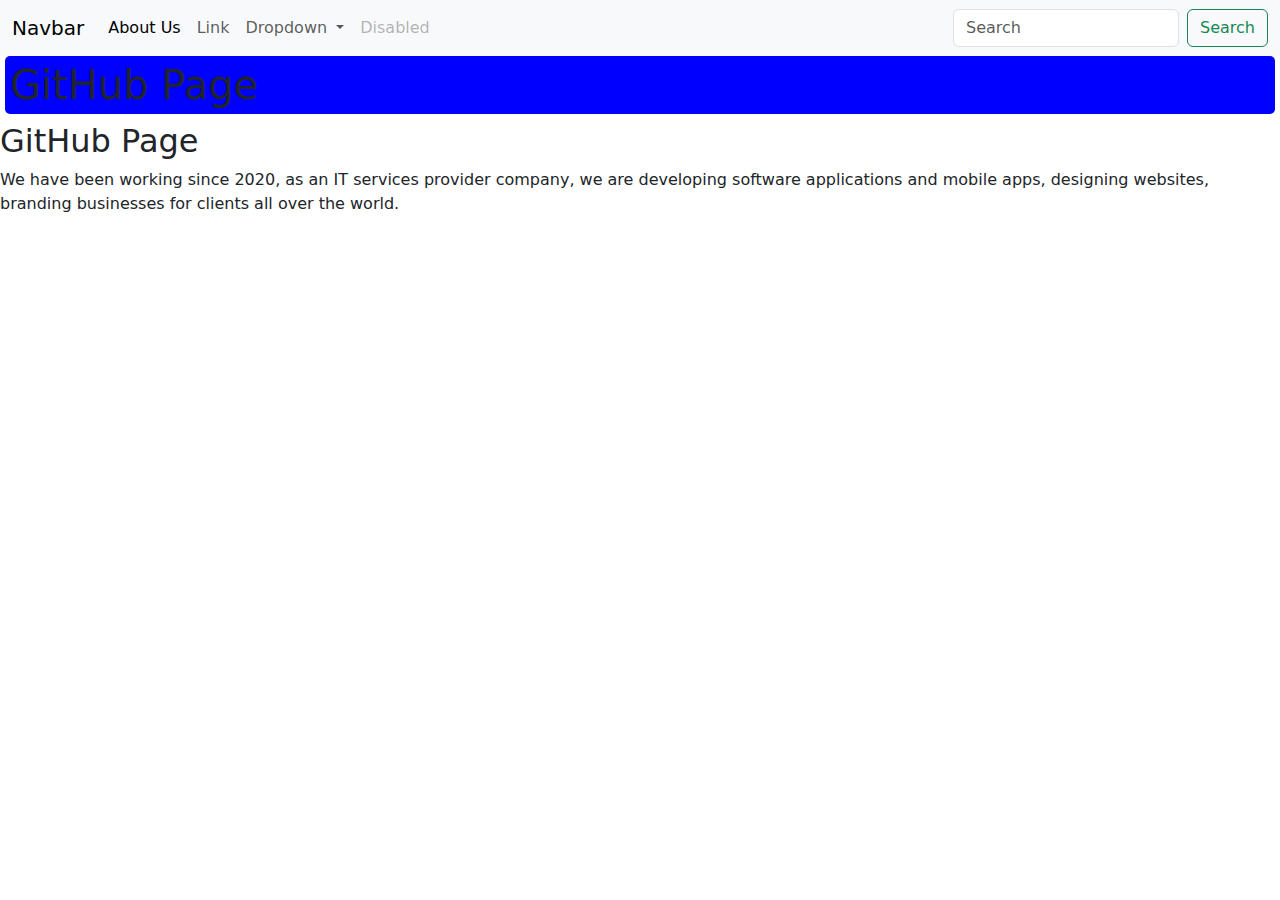
<file: index.html>
<!DOCTYPE html>
<html lang="en">

<head>
    <meta charset="UTF-8">
    <meta name="viewport" content="width=device-width, initial-scale=1.0">
    <title>Document</title>
    <link rel="stylesheet" href="./css/app.css">
    <link href="https://cdn.jsdelivr.net/npm/bootstrap@5.3.3/dist/css/bootstrap.min.css" rel="stylesheet" integrity="sha384-QWTKZyjpPEjISv5WaRU9OFeRpok6YctnYmDr5pNlyT2bRjXh0JMhjY6hW+ALEwIH" crossorigin="anonymous">

</head>

<body>
    <nav class="navbar navbar-expand-lg bg-body-tertiary">
        <div class="container-fluid">
          <a class="navbar-brand" href="#">Navbar</a>
          <button class="navbar-toggler" type="button" data-bs-toggle="collapse" data-bs-target="#navbarSupportedContent" aria-controls="navbarSupportedContent" aria-expanded="false" aria-label="Toggle navigation">
            <span class="navbar-toggler-icon"></span>
          </button>
          <div class="collapse navbar-collapse" id="navbarSupportedContent">
            <ul class="navbar-nav me-auto mb-2 mb-lg-0">
              <li class="nav-item">
                <a class="nav-link active" aria-current="page" href="./pages/about-us.html">About Us</a>
              </li>
              <li class="nav-item">
                <a class="nav-link" href="#">Link</a>
              </li>
              <li class="nav-item dropdown">
                <a class="nav-link dropdown-toggle" href="#" role="button" data-bs-toggle="dropdown" aria-expanded="false">
                  Dropdown
                </a>
                <ul class="dropdown-menu">
                  <li><a class="dropdown-item" href="#">Action</a></li>
                  <li><a class="dropdown-item" href="#">Another action</a></li>
                  <li><hr class="dropdown-divider"></li>
                  <li><a class="dropdown-item" href="#">Something else here</a></li>
                </ul>
              </li>
              <li class="nav-item">
                <a class="nav-link disabled" aria-disabled="true">Disabled</a>
              </li>
            </ul>
            <form class="d-flex" role="search">
              <input class="form-control me-2" type="search" placeholder="Search" aria-label="Search">
              <button class="btn btn-outline-success" type="submit">Search</button>
            </form>
          </div>
        </div>
      </nav>
    <h1>GitHub Page</h1>
    <h2>GitHub Page</h2>
    <p>We have been working since 2020, as an IT services provider company, we are developing software applications and
        mobile apps, designing websites, branding businesses for clients all over the world.

    </p>
    <script src="https://cdn.jsdelivr.net/npm/bootstrap@5.3.3/dist/js/bootstrap.bundle.min.js" integrity="sha384-YvpcrYf0tY3lHB60NNkmXc5s9fDVZLESaAA55NDzOxhy9GkcIdslK1eN7N6jIeHz" crossorigin="anonymous"></script>

</body>

</html>
</file>
<file: css/app.css>
*{
    padding: 0px;
    margin: 0px;
}
h1{
    background-color: blue;
    color: white;
    padding: 5px;
    margin: 5px;
    border-radius: 5px;
}
</file>
